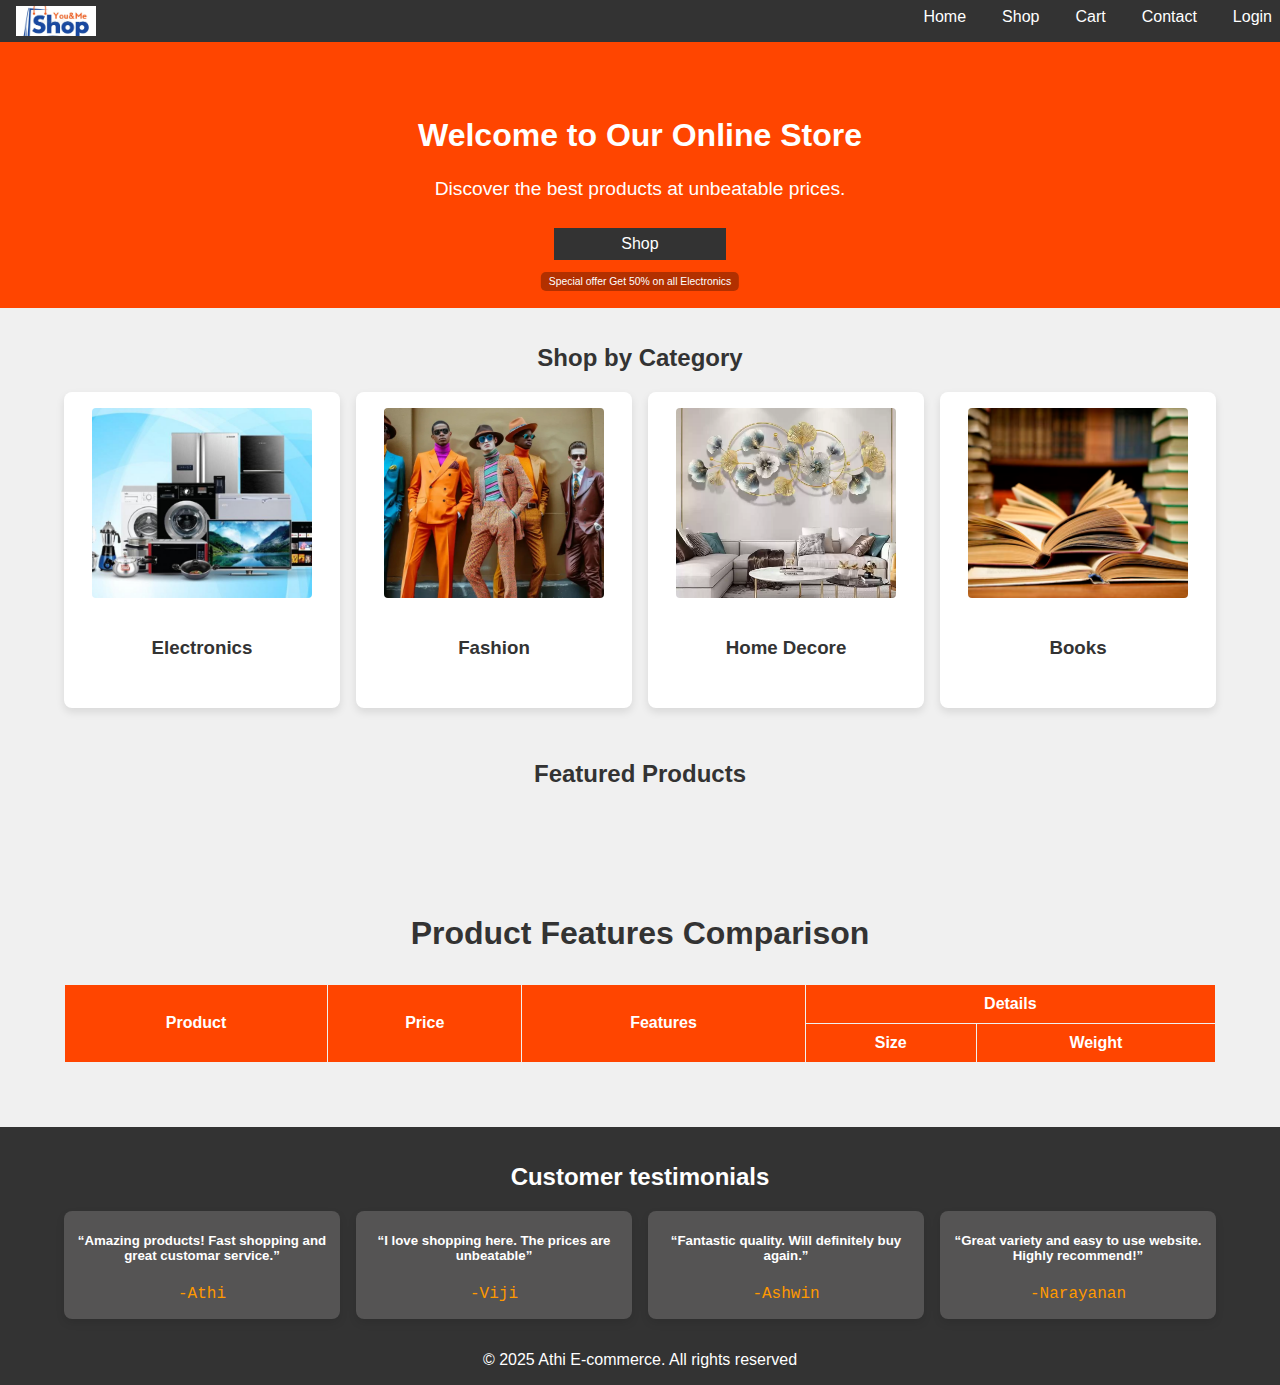
<file: index.html>
<!DOCTYPE html>
<html lang="en">
<head>
    <meta charset="UTF-8">
    <meta name="viewport" content="width=device-width, initial-scale=1.0">
    <title>Ecommerce</title>
    <!--<link href="https://cdn.jsdelivr.net/npm/bootstrap@5.3.3/dist/css/bootstrap.min.css" rel="stylesheet" integrity="sha384-QWTKZyjpPEjISv5WaRU9OFeRpok6YctnYmDr5pNlyT2bRjXh0JMhjY6hW+ALEwIH" crossorigin="anonymous">-->
    <link rel="stylesheet" href="style.css"/>
</head>
<body>
    <header>
        
        <nav>
            <div class="imgdiv">
                <img src="images/shop.png" alt="shop"/>
            </div>
            <ul>
                <li><a href="#">Home</a></li>
                <li><a href="product.html" target="_blank">Shop</a></li>
                <li><a href="shoppingcart.html" target="_blank">Cart</a></li>
                <li><a href="#">Contact</a></li>
                <li><a href="signinsignup.html" target="_blank">Login</a></li>
            </ul>
        </nav>
    </header>
    <main>
        <section class="welcome-section">
            <div class="container">
                <h2>Welcome to Our Online Store</h2>
                <p>Discover the best products at unbeatable prices.</p>
                <button class="btn btn-primary">Shop</button>
                <p class="offer-text">Special offer Get 50% on all Electronics</p>
            </div>
        </section>
        <section class="shop-section">
            <div class="container">
                <h2>Shop by Category</h2>
                <div class="grid"> 
                    <div class="category">
                        <img src="images/elect.jpg" alt="Electronics"/>
                        <h3>Electronics</h3>
                    </div>
                    <div class="category">
                        <img src="images/fashion.webp" alt="Fashion"/>
                        <h3>Fashion</h3>
                    </div>
                    <div class="category">
                        <img src="images/home.webp" alt="Home Decor"/>
                        <h3>Home Decore</h3>
                    </div>
                    <div class="category">
                        <img src="images/books.avif" alt="Books"/>
                        <h3>Books</h3>
                    </div>
                </div>
            </div>
        </section>
        <section class="Featured-section">
            <div class="container">
                <h2>Featured Products</h2>
                <div id="featured-product" class="grid">
                    <!--Products will dynamically inserted here-->
                </div>
             </div>
        </section>
        <section class="product-comparison">
            <div class="container">
                <h2>Product Features Comparison</h2>
                <table id="comparison-table"> 
                    <thead>
                        <tr>
                            <th rowspan="2">Product</th>
                            <th rowspan="2">Price</th>
                            <th rowspan="2">Features</th>
                            <th colspan="2">Details</th>
                        </tr>
                        <tr>
                            <th>Size</th>
                            <th>Weight</th>
                        </tr>
                    </thead>
                    <tbody>
                        <!--Table data will be populated here-->
                    </tbody>
                </table>
            </div>
        </section>
        <section class="testimonials-section">
            <div class="container">
                <h2>Customer testimonials</h2>
                <div class="grid">
                    <div class="testimonials">
                        <h5><q>Amazing products! Fast shopping and great customar service.</q></h5>
                        <p>-Athi</p>
                    </div>
                    <div class="testimonials">
                        <h5><q>I love shopping here. The prices are unbeatable</q></h5>
                        <p>-Viji</p>
                    </div>
                    <div class="testimonials">
                        <h5><q>Fantastic quality. Will definitely buy again.</q></h5>
                        <p>-Ashwin</p>
                    </div>
                    <div class="testimonials">
                        <h5><q>Great variety and easy to use website. Highly recommend!</q></h5>
                        <p>-Narayanan</p>
                    </div>
                </div>
            </div>
        </section>
    </main>
    <footer>
        <p>&copy; 2025 Athi E-commerce. All rights reserved</p>
    </footer>
<script>
    

    // Function to fetch data and populate the table
    function fetchDataTable(url, callback) {
            const xhr = new XMLHttpRequest();
            xhr.open('GET', url, true);
            xhr.onload = function() {
                if (xhr.status >= 200 && xhr.status < 300) {
                    callback(null, JSON.parse(xhr.responseText));
                } else {
                    callback(xhr.statusText, null);
                }
            };
            xhr.onerror = function() {
                callback(xhr.statusText, null);
            };
            xhr.send();
        }
    function populateTable(data) {
        const tableBody = document.querySelector('#comparison-table tbody');
        tableBody.innerHTML = ''; // Clear existing rows

        // Display only 5 entries
        data.slice(0, 5).forEach(product => {
            const row = document.createElement('tr');
            row.innerHTML = `
                <td>${product.title}</td>
                <td>$${product.price.toFixed(2)}</td>
                <td>${product.description}</td>
                <td>${product.size || 'N/A'}</td>
                <td>${product.weight || 'N/A'}</td>
            `;
            tableBody.appendChild(row);
        });
    }
    // Using 'call' to execute the callback with the fetched data
    function fetchAndPopulateTable(url) {
        fetchDataTable.call(this, url, function(error, data) {
            if (error) {
                console.error('Error fetching data:', error);
                return;
            }
            populateTable.call(this, data);
        });
    }
    // Using 'bind' to preset the URL and create a new function
    const fetchAndPopulate = fetchAndPopulateTable.bind(null, 'https://fakestoreapi.com/products');

    // Using 'apply' to pass arguments as an array
    document.addEventListener('DOMContentLoaded', function() {
        fetchAndPopulate.apply(null, []); // Apply with no additional arguments
    });
    function fetchData(url, callback) {
        fetch(url)
            .then(response => {
                if (!response.ok) {
                    throw new Error(`Error: ${response.status}`);
                }
                return response.json(); // Convert response to JSON
            })
            .then(data => callback(null, data)) // Success
            .catch(error => callback(error, null)); // Handle errors
    }

    // ✅ Call function with a callback
    document.addEventListener("DOMContentLoaded", fetchData("https://fakestoreapi.com/products?limit=10", function (error, data) {
        if (error) {
            console.error(error);
        } else {
            const feature =document.getElementById("featured-product");
            feature.innerHTML="";
            //const data = JSON.parse(res);
            data.forEach((product)=>{
                let div =document.createElement("div");
                div.className="category";
                div.innerHTML=
                `<img src="${product.image}"/>
                    <h3>${product.title}</h3>
                    <p>${product.price.toFixed(2)}</p>`;
                feature.appendChild(div);
            });
        }
    }));
</script>
    <!--<script src="https://cdn.jsdelivr.net/npm/bootstrap@5.3.3/dist/js/bootstrap.bundle.min.js" integrity="sha384-YvpcrYf0tY3lHB60NNkmXc5s9fDVZLESaAA55NDzOxhy9GkcIdslK1eN7N6jIeHz" crossorigin="anonymous"></script>-->
</body>
</html>
</file>
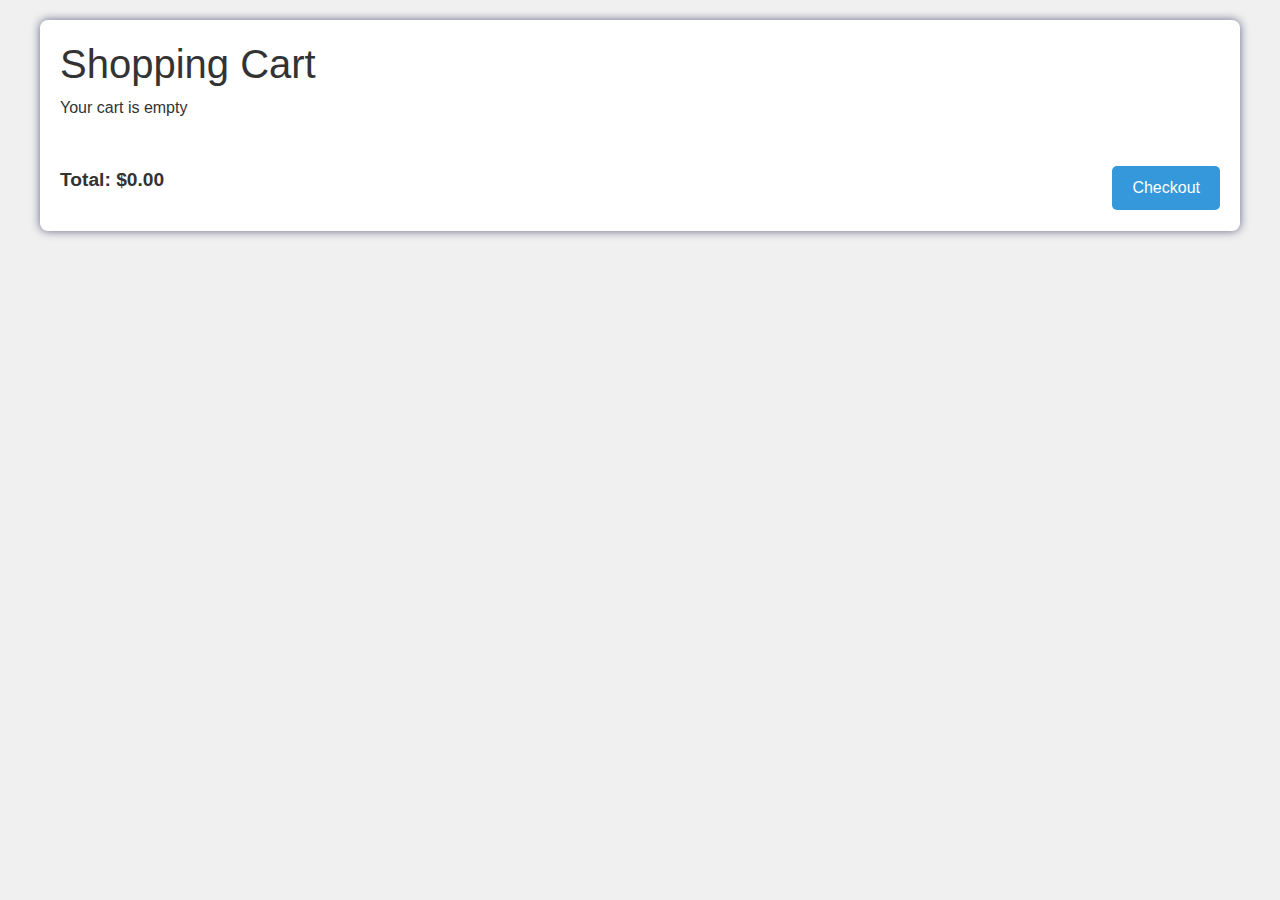
<file: shoppingcart.html>
<!DOCTYPE html>
<html lang="en">
<head>
    <meta charset="UTF-8">
    <meta name="viewport" content="width=device-width, initial-scale=1.0">
    <title>Document</title>
    <link href="https://cdn.jsdelivr.net/npm/bootstrap@5.3.3/dist/css/bootstrap.min.css" rel="stylesheet" integrity="sha384-QWTKZyjpPEjISv5WaRU9OFeRpok6YctnYmDr5pNlyT2bRjXh0JMhjY6hW+ALEwIH" crossorigin="anonymous">
    <link rel="stylesheet" href="style.css"/>
</head>
<body>
    <div class="cart-container">
        <h1>Shopping Cart</h1>
        <div class="cart-item-container" id="cartitem">
        </div>
        <div class="cart-summary">
            <p id="cart-total">Total: $0.00</p>
            <button class="cart-checkout-button" id="checkout-button">Checkout</button>
        </div>
    </div>
    <script>
        function initializeCart(){
            const initialCart = [
                { id: 1, name: 'Laptop', price: 1200.00, quantity: 1, image: "https://placehold.co/400x300/f1c1b9/white?text=Premium+Leather+Bag" },
                { id: 2, name: 'Headphones', price: 150.00, quantity: 1, image: "https://placehold.co/400x300/f1c1b9/white?text=Premium+Leather+Bag" },
                { id: 3, name: 'Mouse', price: 25.00, quantity: 1, image: "https://placehold.co/400x300/f1c1b9/white?text=Premium+Leather+Bag" },
                { id: 4, name: 'Airpods', price: 120.00, quantity: 1, image: "https://placehold.co/400x300/f1c1b9/white?text=Premium+Leather+Bag" },
                { id: 5, name: 'Cable', price: 10.00, quantity: 1, image: "https://placehold.co/400x300/f1c1b9/white?text=Premium+Leather+Bag" },
                { id: 6, name: 'Keyboard', price: 50.00, quantity: 1, image: "https://placehold.co/400x300/f1c1b9/white?text=Premium+Leather+Bag" },
                { id: 7, name: 'Cable', price: 10.00, quantity: 1, image: "https://placehold.co/400x300/f1c1b9/white?text=Premium+Leather+Bag" },
                { id: 8, name: 'Keyboard', price: 50.00, quantity: 1, image: "https://placehold.co/400x300/f1c1b9/white?text=Premium+Leather+Bag" }
            ];        
            if(!localStorage.getItem("cart")){
                localStorage.setItem("cart",JSON.stringify(initialCart));
            }
        }
        
        document.addEventListener("DOMContentLoaded",function(){
            //initializeCart();
            const cartContainer = document.getElementById("cartitem");
            const cartTotal = document.getElementById("cart-total");
            const checkout = document.getElementById("checkout-button");

            function loadCartItems(){
                const items = JSON.parse(localStorage.getItem("cart") ) || []; 

                if(items.length > 0){
                    cartContainer.innerHTML="";
                    items.forEach((item,index)=>{
                        const cartItem = document.createElement("div");
                        cartItem.className="cart-item";
                        cartItem.innerHTML=`
                            <img src="${item.image}" alt="${item.name}">
                            <div class="cart-item-details">
                                <h3>${item.name}</h3>
                                <p>$${item.price}</p>
                                <div class="cart-item-actions">
                                    <input class="quantity-input" type="number" value="${item.quantity}"min="1"/>
                                    <button class="rm-btn">Remove</button>
                                </div>
                            </div>
                        `;
                        cartContainer.appendChild(cartItem);

                        //Add event listeners
                        const rmBtn = cartItem.querySelector(".rm-btn");
                        const quantityInput = cartItem.querySelector(".quantity-input");

                        rmBtn.addEventListener('click',()=>{
                            items.splice(index,1);
                            localStorage.setItem('cart',JSON.stringify(items));
                            loadCartItems();
                        });
                        quantityInput.addEventListener('change',(event)=>{
                            item.quantity = parseInt(event.target.value);
                            localStorage.setItem('cart',JSON.stringify(items));
                            updateCartTotal();
                        });
                    });
                    updateCartTotal();
                }else{
                    updateCartTotal();
                    cartContainer.innerHTML = '<p>Your cart is empty</p>';
                }
            }
            
       
        function updateCartTotal(){
            let total = 0;
            const cart = JSON.parse(localStorage.getItem('cart')) || [];
            cart.forEach(item =>{
                total += item.price * item.quantity;
            });
            cartTotal.textContent = `Total: $${total.toFixed(2)}`;
        }  
        //Initialize cart items
        loadCartItems();
        //Handle checkout button
        checkout.addEventListener('click',()=>{
            alert('Proceeding to checkout');
        }); 
    });    
    </script>
    <script src="https://cdn.jsdelivr.net/npm/bootstrap@5.3.3/dist/js/bootstrap.bundle.min.js" integrity="sha384-YvpcrYf0tY3lHB60NNkmXc5s9fDVZLESaAA55NDzOxhy9GkcIdslK1eN7N6jIeHz" crossorigin="anonymous"></script>
</body>
</html>
</file>
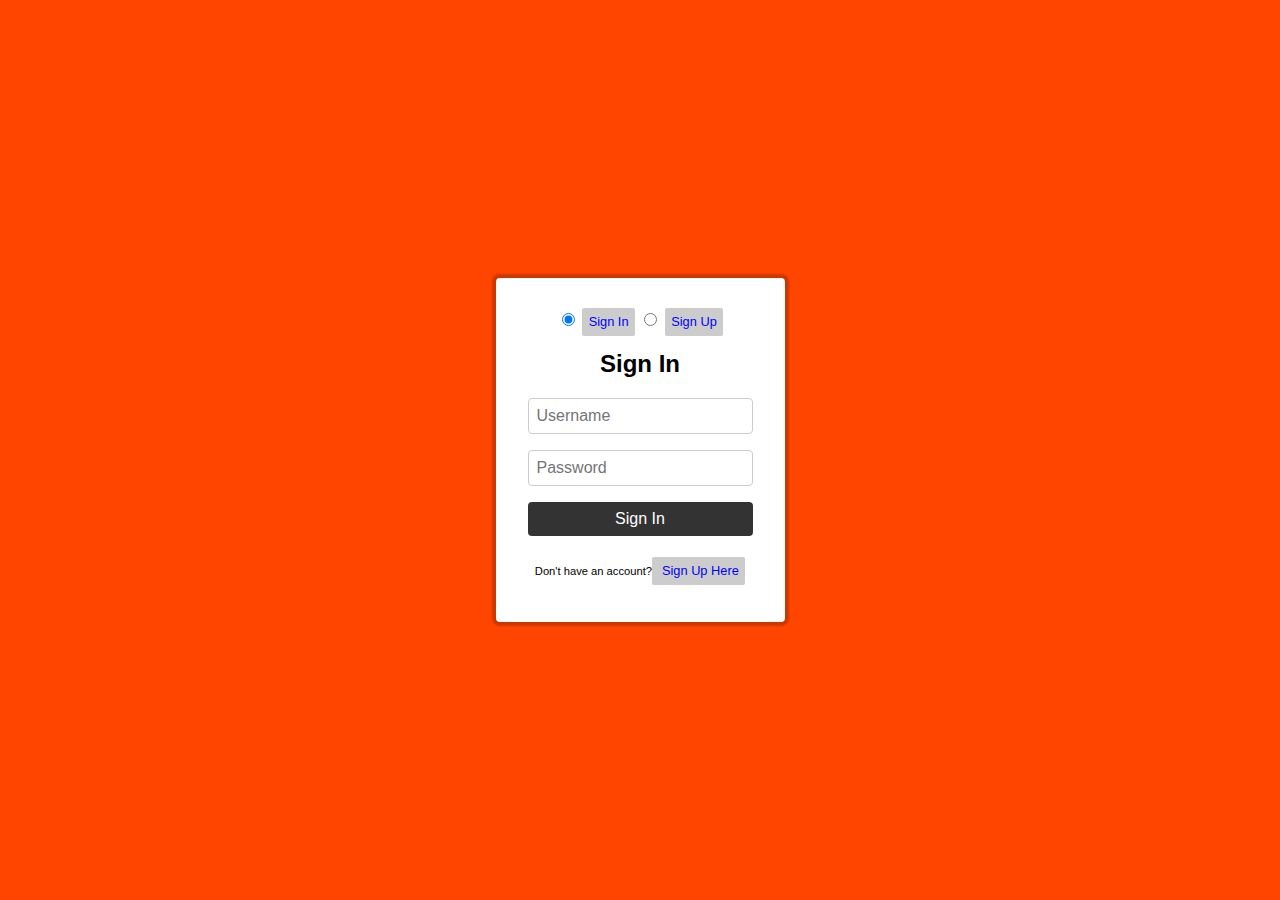
<file: signinsignup.html>
<!DOCTYPE html>
<html lang="en">
<head>
    <meta charset="UTF-8">
    <meta name="viewport" content="width=device-width, initial-scale=1.0">
    <link rel="stylesheet" href="styleLogin.css"/>
    <title>Document</title>
</head>
<body class="form-body">
    <div class="form-container">
        <input type="radio" id="signin-tab" name="sign"  checked/>
        <label class="form-label" for="signin-tab">Sign In</label>
        <input type="radio" id="signup-tab" name="sign" />
        <label class="form-label" for="signup-tab">Sign Up</label>
        
        <!-- Signin form-->
        <div class="form signin-form">
            <h2>Sign In</h2>
            <form action="#" method="POST">
                <input type="text" name="username" placeholder="Username"/>
                <input type="password" name="password" placeholder="Password"/>
                <button type="submit">Sign In </button>
                <p class="form-text">Don't have an account?<label class="form-label" for="signup-tab"> Sign Up Here</label></p>
            </form>
        </div>

        <!-- Signup form-->
        <div class="form signup-form">
            <h2>Sign Up</h2>
            <form action="#" method="POST">
                <input type="text" name="fullname" placeholder="Full Name"/>
                <input type="email" name="email" placeholder="Email Address"/>
                <input type="password" name="password" placeholder="Password"/>
                <button type="submit">Sign Up</button>
                <p class="form-text">Already have an account?<label class="form-label" for="signin-tab"> Sign In Here</label></p>
            </form>
        </div>
    </div>
</body>
</html>
</file>
<file: style.css>
body,html{
    margin: 0;
    padding: 0;
    font-family:Arial, Helvetica, sans-serif;
    background-color: #f0f0f0;
    color: #333;
}
.container{
    width: 90%;
    max-width: 1200px;
    margin: 0 auto;
    padding: 0 1rem;
}
header{
    background-color: #333;
   
}
header nav{
    display: flex;
    justify-content: space-between;
    align-items: center;
}

nav ul{
    margin-top: 0.5rem;
    list-style: none;
    display: flex;
    justify-content:space-around;
    gap:20px;
}
nav a{
    text-decoration: none;
    color: white;
    padding: 0.5rem;
    transition:color 1s ease;
}
nav a:hover{
    color: gold;
    
}
nav img{
    width: 100%;
    height: 100%;
    object-fit: cover;
}
.imgdiv{
    width: 80px;
    height: 30px;
    margin-left: 1rem;
}
.welcome-section {
    background-color: orangered;
    color: #fff;
    text-align: center;
    padding: 3rem 0;
}
.welcome-section h2{
    font-size: 2rem;
    margin-bottom: 1.5rem;
}
.welcome-section p{
    font-size: 1.2em;
    margin-bottom: 1.5em;
}
.welcome-section{
    position: relative;
}
.offer-text {
    position: absolute;
    bottom: 2px; /* Adjust spacing from the bottom */
    left: 50%;
    transform: translateX(-50%);
    font-size: 0.65em !important; /* Reduced font size */
    color: white;
    background-color: rgba(0, 0, 0, 0.3); 
    padding: 4px 8px; /* Adjusted padding */
    border-radius: 5px; /* Rounded corners */
    animation: flash1 2s ease-in-out infinite; /* Flashing animation */
    z-index: 3;
} 
@keyframes flash1 {
      0% {
          opacity: 0;
      }
      50% {
          opacity: 1;
      }
      100% {
          opacity: 0;
      }
}
/* @keyframes fadeIn {
    from {
        opacity: 0; /* Start with 0 opacity *
        transform: translateY(50px); /* Start position slightly below *
    }
    to {
        opacity: 1; /* End with full opacity *
        transform: translateY(0); /* End position *
    }
  } */
@keyframes flash {
    0% {
        opacity: 0;
    }
    50% {
        opacity: 1;
    }
    100% {
        opacity: 1;
    }
  }

.welcome-section h2, .welcome-section p:first-of-type {
    animation: flash 2s forwards;
  }
.welcome-section button{
    background-color: #333;
    width: 15%;
    height: 2rem;
    color: #fff;
    transition:background-color 1s ease;
    cursor: pointer;
    font-size: 1rem;
    border: none;
}
.welcome-section button:hover{
    background-color: #3cdc99;
}
.shop-section{
    padding: 1rem 0;
    text-align: center;
}
.Featured-section{
    padding: 1rem 0;
    text-align: center;
}
.Featured-section p{
    color: red;
}
.testimonials-section{
    background-color: #333;
    color: #fff;
    padding: 1rem 0;
    text-align: center;
}
.category{
    background-color: #fff;
    border-radius: 8px;
    box-shadow: 0 4px 8px rgba(0,0,0,0.1);
    text-align: center;
    font-size: 1rem;
    transition: transform 0.3s ease,box-shadow 0.3s ease;
}
.category:hover{
    transform: scale(1.05);
    box-shadow: 0 8px 15px rgba(0, 0, 0, 0.3);
}
.category img{
    width: 80%;
    height: 60%;
    padding: 1rem;
    object-fit: cover;
    border-radius: 20px;
    animation: bottom-top-move 1s ease-in-out;
    
}
@keyframes bottom-top-move {
    from{
        transform: translateY(50px);
    }to{
        transform: translateY(0px);
    }
}
.testimonials{
    background-color:#555454;
    border-radius: 8px;
    box-shadow: 0 4px 8px rgba(0,0,0,0.1);
    text-align: center;
}
.testimonials p{
    font-family: 'Courier New', Courier, monospace;
}
.testimonials p:nth-last-child(1) {
    color: rgb(255, 153, 0);
}
.grid{
    display: grid;
    grid-template-columns: repeat(4,1fr);
    gap: 1rem;
}
footer{
    background-color: #333;
    color: #fff;
    text-align: center;
    padding: 1rem 0;
}
footer p{
    margin: 0;
}
/* Responsive for navbar*/
@media (max-width:500px) {
    nav ul{
        margin-top: 0.5rem;
        list-style: none;
        display: flex;
        justify-content:space-around;
        gap:10px;
    }
}
/* Media queries for Responsive design*/
@media (max-width:980px) and (min-width:769px) {
    .grid{
        grid-template-columns: repeat(4,1fr);
    }
}
@media (max-width:768px) and (min-width:481px) {
    .grid{
        grid-template-columns: repeat(2,1fr);
    }
}
@media (max-width:480px) {
    .grid{
        grid-template-columns: 1fr;
    }
}
/*table*/
.product-comparison{
    padding: 4rem 0;
    text-align: center;
}
.product-comparison h2{
    font-size: 2rem;
    color: #333;
}
table{
    margin-top: 2rem;
    width: 100%;
    border-collapse: collapse;
    border: 1.5px solid orangered;
}
thead{
    background-color:orangered;
    color: #fff;
}
th,td{
    padding: 10px;
    border: 1px solid #f0f0f0;
}
tbody{
    background-color: #fff;
}

/* product page */
.card{
   border: none;
   border-radius: 10px;
   box-shadow: 0px 0px 15px rgba(0, 0, 0, 0.3);
   height: 100%;
   transition: transform 0.2s ease;
}
.card:hover{
    transform: translateY(-10px);
    box-shadow: 0px 5px 15px rgba(0, 0, 0, 0.2);

}
.card-img-top{
    border-top-left-radius: 10px;
    border-top-right-radius: 10px;
    max-width: 100%;
    height: auto;
    object-fit: cover;
    border-bottom: 1px solid #333;
}
.card-body{
    padding: 20px;
    display: flex;
    flex-direction: column;
    justify-content: space-between;
    height: 100%;
}
.card-title{
    font-weight: bold;
    color: #333;
    font-size: 1.2rem;
}
.card-text{
    color: #333;
}
.btn{
    margin-top: auto;
}
.cart-container{
    max-width: 1200px;
    margin: 20px auto;
    padding: 20px;
    border-radius: 8px;
    background-color: #fff;
    box-shadow: 0 0  10px rgba(8, 9, 69, 0.6);
}
.cart-item-container{
    display: flex;
    flex-wrap: wrap;
    gap: 20px;
    justify-content: space-between;
}
.cart-item{
    background: #fff;
    border: 1px solid #ddd;
    border-radius: 8px;
    padding: 15px;
    box-shadow: 0 2px 5px rgba(0, 0, 0, 0.1);
    display: flex;
    flex-direction: column;
    align-items: center;
    position: relative;
    box-sizing: border-box;
    width: calc(25% - 20px);
}
.cart-item img {
    max-width: 100%;
    border-radius: 8px;
    height: auto;
  }
  .cart-item-details {
    display: flex;
    flex-direction: column;
    align-items: center;
    width: 100%;
    margin-top: 10px;
  }
  .cart-item-title {
    font-weight: bold;
    color: #333;
    text-align: center;
    min-height: 3em; /* Fixed height for title */
  }
  
  .cart-item-price {
    font-weight: bold;
    color: #333;
    text-align: center;
    margin-top: 5px;
    min-height: 2em; /* Fixed height for price */
  }
  
  .cart-item-actions {
    display: flex;
    justify-content: space-between;
    align-items: center;
    width: 100%;
    margin-top: 10px;
  }
  
  .quantity-input {
    width: 50px;
    text-align: center;
    border: 1px solid #ddd;
    border-radius: 4px;
    font-size: 0.9rem;
    padding: 5px;
  }
  
  .rm-btn {
    background-color: #e74c3c;
    color: #fff;
    border: none;
    border-radius: 4px;
    padding: 5px 10px;
    cursor: pointer;
    font-size: 0.9rem;
  }
  
  .cart-checkout-button {
    background-color: #3498db;
    color: #fff;
    border: none;
    border-radius: 5px;
    padding: 10px 20px;
    cursor: pointer;
    font-size: 1rem;
  }
.cart-summary{
    display: flex;
    justify-content: space-between;
    align-items: center;
    margin-top: 30px;
}
#cart-total {
    font-size: 1.2rem;
    font-weight: bold;
  }
   /* Responsive styles */
   @media (max-width: 1024px) {
    .cart-item {
      width: calc(33.33% - 20px); /* Three items per row on medium screens */
    }
  }
  
  @media (max-width: 768px) {
    .cart-item {
      width: calc(50% - 20px); /* Two items per row on small screens */
    }
  }
  
  @media (max-width: 480px) {
    .cart-item {
      width: 100%; /* One item per row on very small screens */
    }
  }
  .search-product{
    text-align: center;
    margin-bottom: 20px;
    width: 100%;
  }
  .search-product input{
    width: 50%;
    border: none;
    border:1px solid #ddd;
    height: 2rem;
    border-radius: 5px;
  }
  .search-product select{
    border: 0;
    border:1px solid #ddd;
    width: 200px;
    height: 2rem;
    border-radius: 5px;
  }
</file>
<file: styleLogin.css>
.form-body{
    margin: 0;
    padding: 0;
    font-family: Arial, Helvetica, sans-serif;
    background-color: orangered;
    display: flex;
    justify-content:center;
    align-items: center;
    height: 100vh;
}
/* signin and signup form*/
.form{
    display: none;
}

#signin-tab:checked ~ .signin-form ,
#signup-tab:checked ~ .signup-form{
    display: block;
}
form{
    margin-top: 1em;
    display: flex;
    flex-direction: column;
    align-items: center;
}
.form-container{
    background-color: #fff;
    box-shadow: 0px 0px 2px 4px rgb(0 0 0 / 20%);
    border-radius: 4px;
    text-align: center;
    padding: 2em;
}
label {
    background-color: #ccc;
    color: blue;
    padding: 0.5em;
    border-radius: 2px;
    font-size: 0.8rem;
}
.form-text{
    font-size: 0.7rem;
}  
input[type="text"],input[type="password"],input[type="email"]{
    width: 100%;
    box-sizing: border-box;
    padding: 0.5em;
    margin-bottom: 1em;
    border: 1px solid #ccc;
    border-radius: 4px;
    font-size: 1em;
}
button[type="submit"]{
    width: 100%;
    padding: 0.5em;
    margin-bottom: 1em;
    border: none;
    border-radius: 4px;
    font-size: 1em;
    background-color: #333;
    color: #fff;
}
</file>
